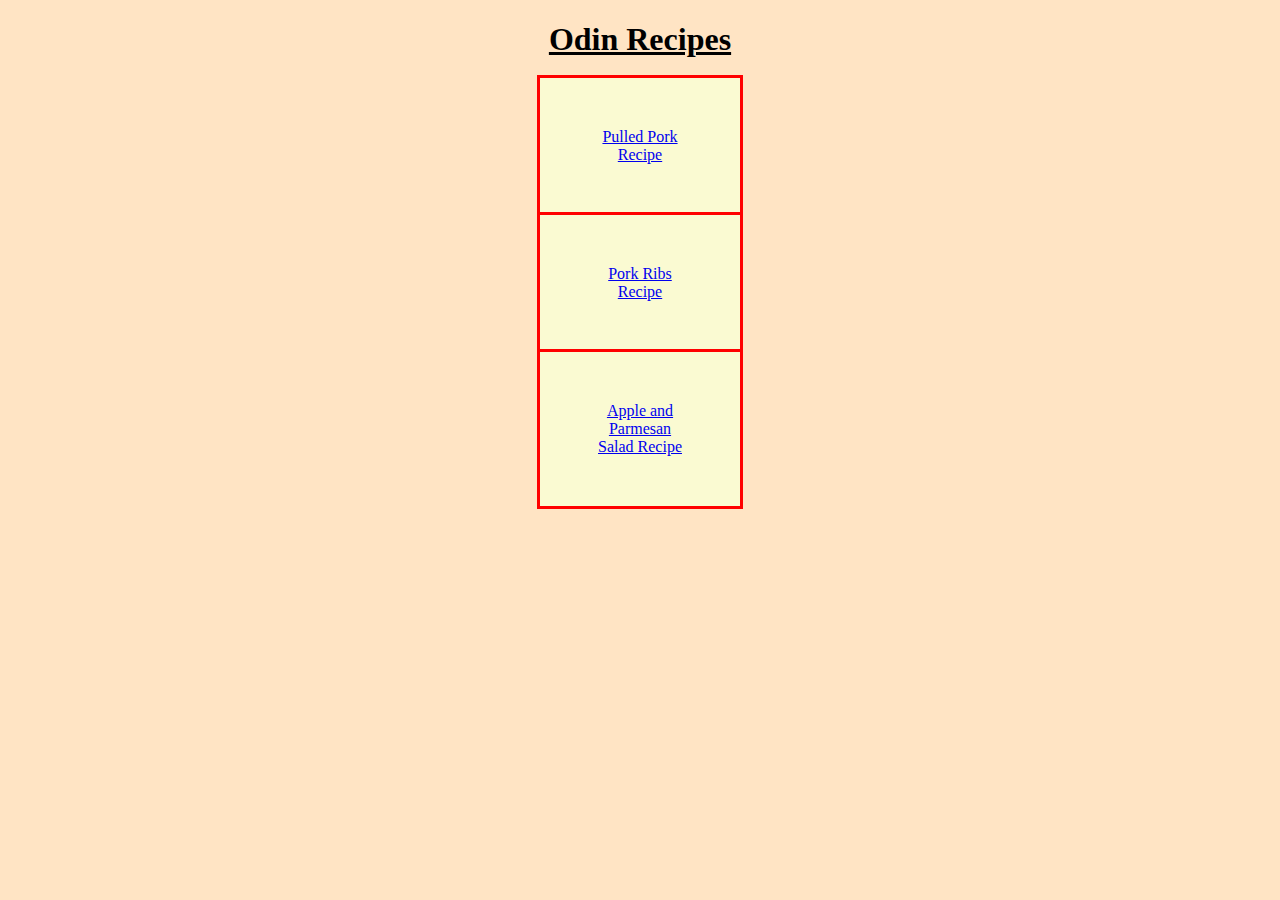
<file: index.html>
<!DOCTYPE html>
<html lang="en">
    <head>
        <title>Odin Recipes</title>
        <meta charset="utf-8">
        <link rel="stylesheet" href="./css/styles.css"/>
    </head>
    <body>
        <h1 class="title">Odin Recipes</h1>
        <p class="recipelink"><a href="./recipes/pulledpork.html">Pulled Pork Recipe</a></p>
        <p class="recipelink"> <a href="./recipes/porkribs.html">Pork Ribs Recipe</a></p>
        <p  class="recipelink"><a href="./recipes/appleparmesansalad.html">Apple and Parmesan Salad Recipe</a></p>
    </body>
</html>
</file>
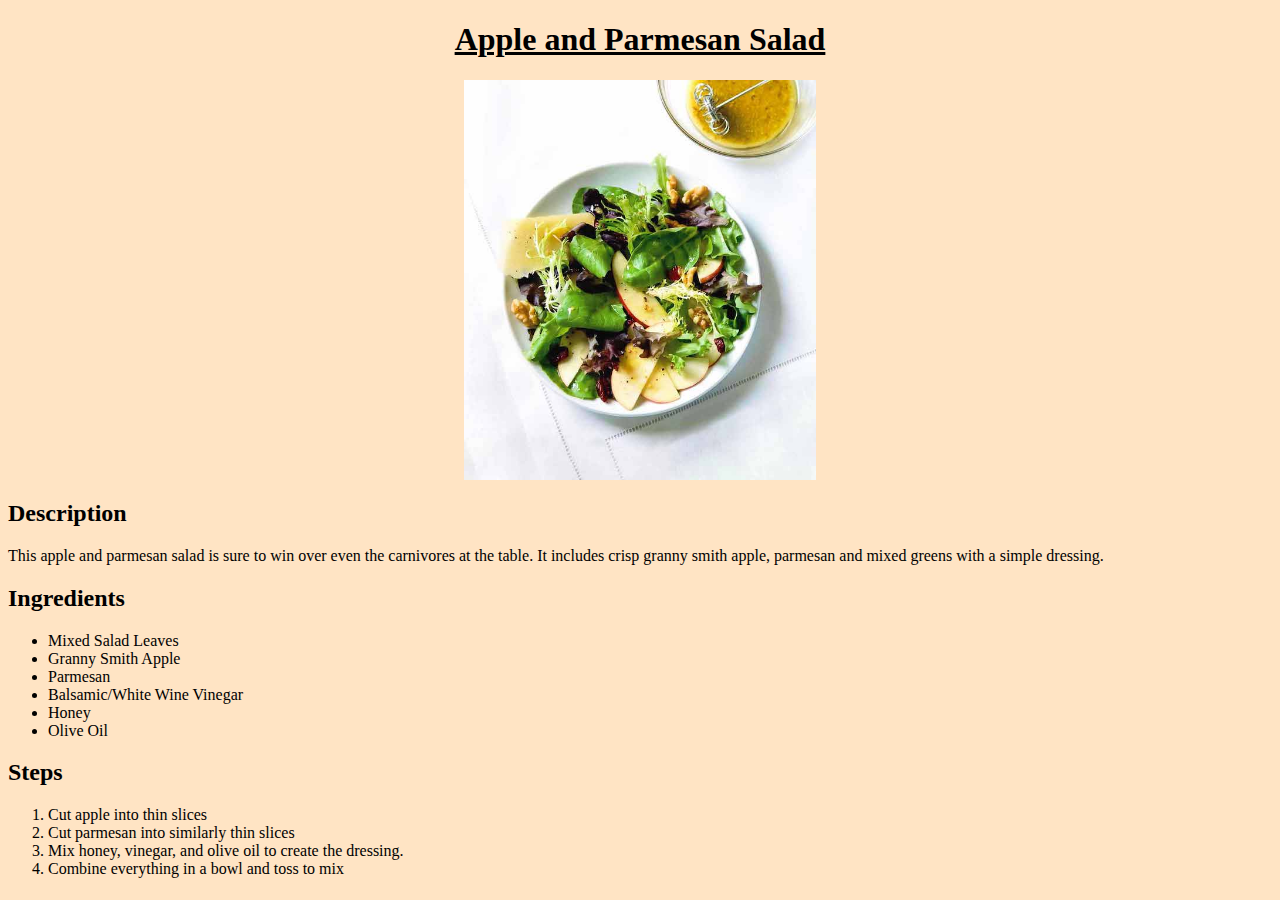
<file: recipes/appleparmesansalad.html>
<!DOCTYPE html>
<html lang="en">
<head>
    <meta charset="UTF-8">
    <meta name="viewport" content="width=device-width, initial-scale=1.0">
    <title>Apple and Parmesan Salad</title>
    <link rel="stylesheet" href="../css/styles.css"/>
</head>
<body>
    <h1 class="title">Apple and Parmesan Salad</h1>
    <img class="image" src="../img/salad.jpg">
    <h2>Description</h2>
    <p1>
        This apple and parmesan salad is sure to win over  even the  carnivores at the table. 
        It includes crisp granny smith apple, parmesan and mixed greens with a simple dressing. 
    </p1>
    <h2>Ingredients</h2>
    <ul>
        <li>Mixed Salad Leaves</li>
        <li>Granny Smith Apple</li>
        <li>Parmesan</li>
        <li>Balsamic/White Wine Vinegar</li>
        <li>Honey</li>
        <li>Olive Oil</li>
    </ul>
    <h2>Steps</h2>
    <ol>
        <li>Cut apple into thin slices</li>
        <li>Cut parmesan into similarly thin slices</li>
        <li>Mix honey, vinegar, and olive oil to create the dressing.</li>
        <li>Combine everything in a bowl and toss to mix</li>
    </ol>
</body>
</html>
</file>
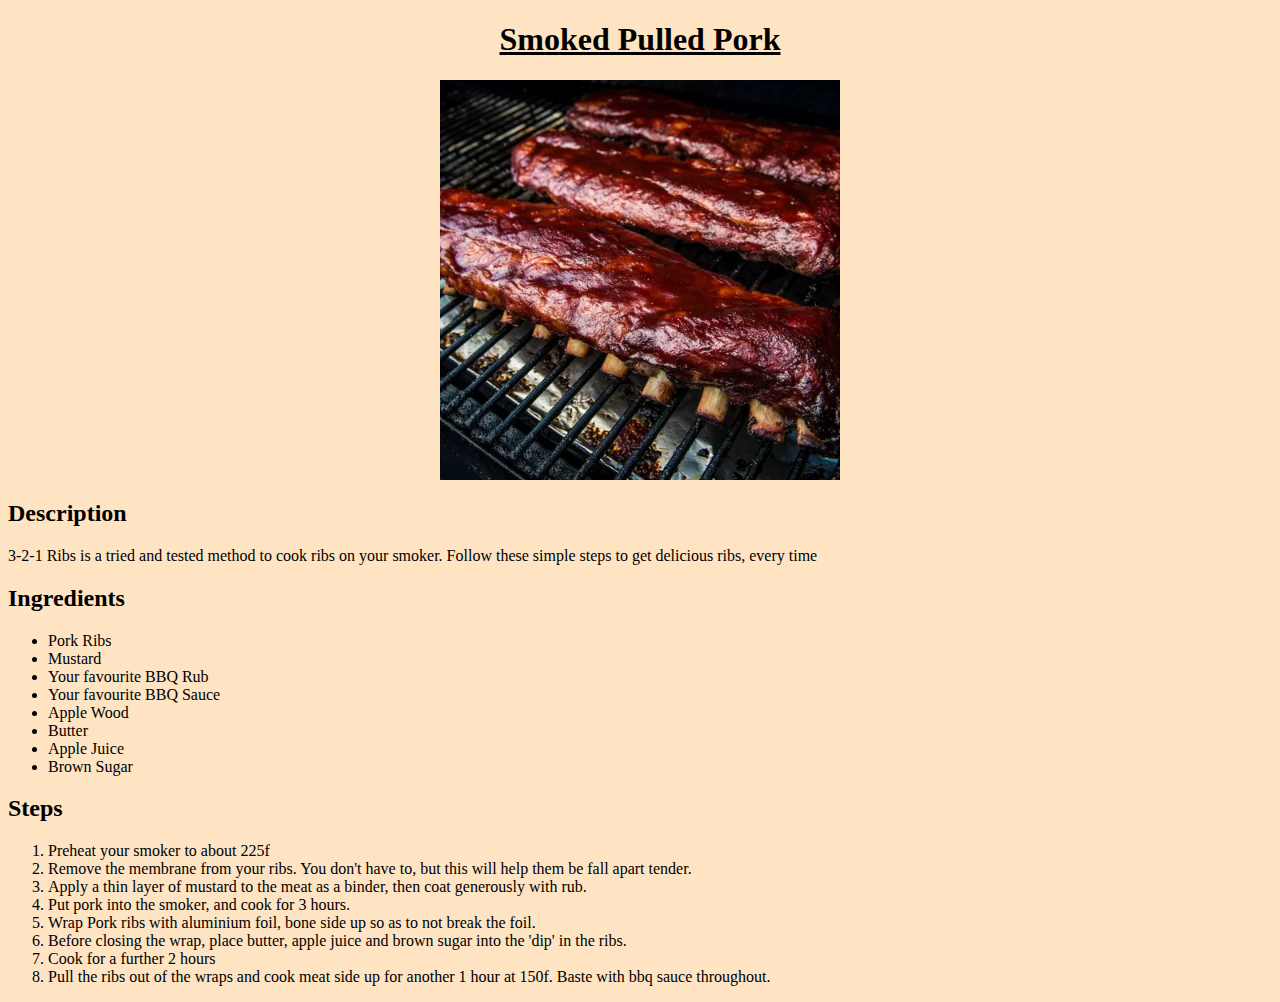
<file: recipes/porkribs.html>
<!DOCTYPE html>
<html lang="en">
<head>
    <meta charset="UTF-8">
    <meta name="viewport" content="width=device-width, initial-scale=1.0">
    <title>3-2-1 Ribs</title>
    <link rel="stylesheet" href="../css/styles.css"/>
</head>
<body>
    <h1 class="title">Smoked Pulled Pork</h1>
    <img class="image" src="../img/ribs.jpg">
    <h2>Description</h2>
    <p1>
        3-2-1 Ribs is a tried and tested method to cook ribs on your smoker. Follow these simple
        steps to get delicious ribs, every time
    </p1>
    <h2>Ingredients</h2>
    <ul>
        <li>Pork Ribs</li>
        <li>Mustard</li>
        <li>Your favourite BBQ Rub</li>
        <li>Your favourite BBQ Sauce</li>
        <li>Apple Wood</li>
        <li>Butter</li>
        <li>Apple Juice</li>
        <li>Brown Sugar</li>
    </ul>
    <h2>Steps</h2>
    <ol>
        <li>Preheat your smoker to about 225f</li>
        <li>Remove the membrane from your ribs. You don't have to, but this will help them be fall apart tender.</li>
        <li>Apply a thin layer of mustard to the meat as a binder, then coat generously with rub.</li>
        <li>Put pork into the smoker, and cook for 3 hours.</li>
        <li>Wrap Pork ribs with aluminium foil, bone side up so as to not break the foil.</li>
        <li>Before closing the wrap, place butter, apple juice and brown sugar into the 'dip' in the ribs.</li>
        <li>Cook for a further 2 hours</li>
        <li>Pull the ribs out of the wraps and cook meat side up for another 1 hour at 150f. Baste with bbq sauce throughout.</li>
    </ol>
</body>
</html>
</file>
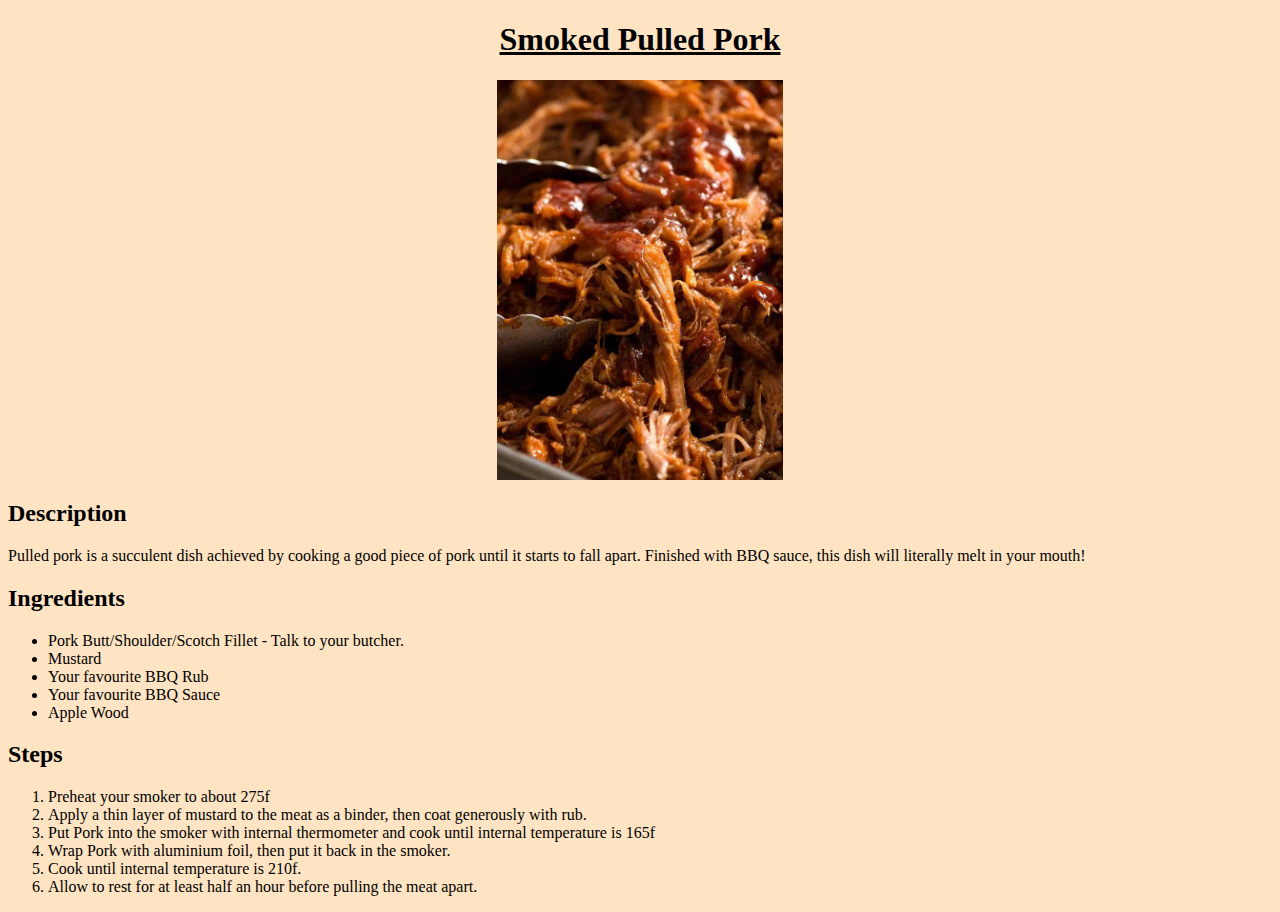
<file: recipes/pulledpork.html>
<!DOCTYPE html>
<html lang="en">
<head>
    <meta charset="UTF-8">
    <meta name="viewport" content="width=device-width, initial-scale=1.0">
    <title>Smoked Pulled Pork</title>
    <link rel="stylesheet" href="../css/styles.css"/>
</head>
<body>
    <h1 class="title">Smoked Pulled Pork</h1>
    <img class="image" src="../img/porkpic.jpg">
    <h2>Description</h2>
    <p1>
        Pulled pork is a succulent dish achieved by cooking a good piece of pork until it
        starts to fall apart. Finished with BBQ sauce, this dish will literally melt in
        your mouth!
    </p1>
    <h2>Ingredients</h2>
    <ul>
        <li>Pork Butt/Shoulder/Scotch Fillet - Talk to your butcher.</li>
        <li>Mustard</li>
        <li>Your favourite BBQ Rub</li>
        <li>Your favourite BBQ Sauce</li>
        <li>Apple Wood</li>
    </ul>
    <h2>Steps</h2>
    <ol>
        <li>Preheat your smoker to about 275f</li>
        <li>Apply a thin layer of mustard to the meat as a binder, then coat generously with rub.</li>
        <li>Put Pork into the smoker with internal thermometer and cook until internal temperature is 165f</li>
        <li>Wrap Pork with aluminium foil, then put it back in the smoker.</li>
        <li>Cook until internal temperature is 210f.</li>
        <li>Allow to rest for at least half an hour before pulling the meat apart.</li>
    </ol>
</body>
</html>
</file>
<file: css/styles.css>
html {
    background-color: bisque;
}

.title,
.recipelink
{
    text-align: center;
    align-items: center;
}

.title{
    text-decoration: underline;
}

.recipelink{
    padding: 50px;
    background-color: lightgoldenrodyellow;
    border: 0px;
    border: red solid;
    margin: -5px auto;
    width: 100px;
}

.image{
    display: block;
    margin-left: auto;
    margin-right: auto;
    width: 50%;
    height: 400px;
    width: auto;
}
</file>
